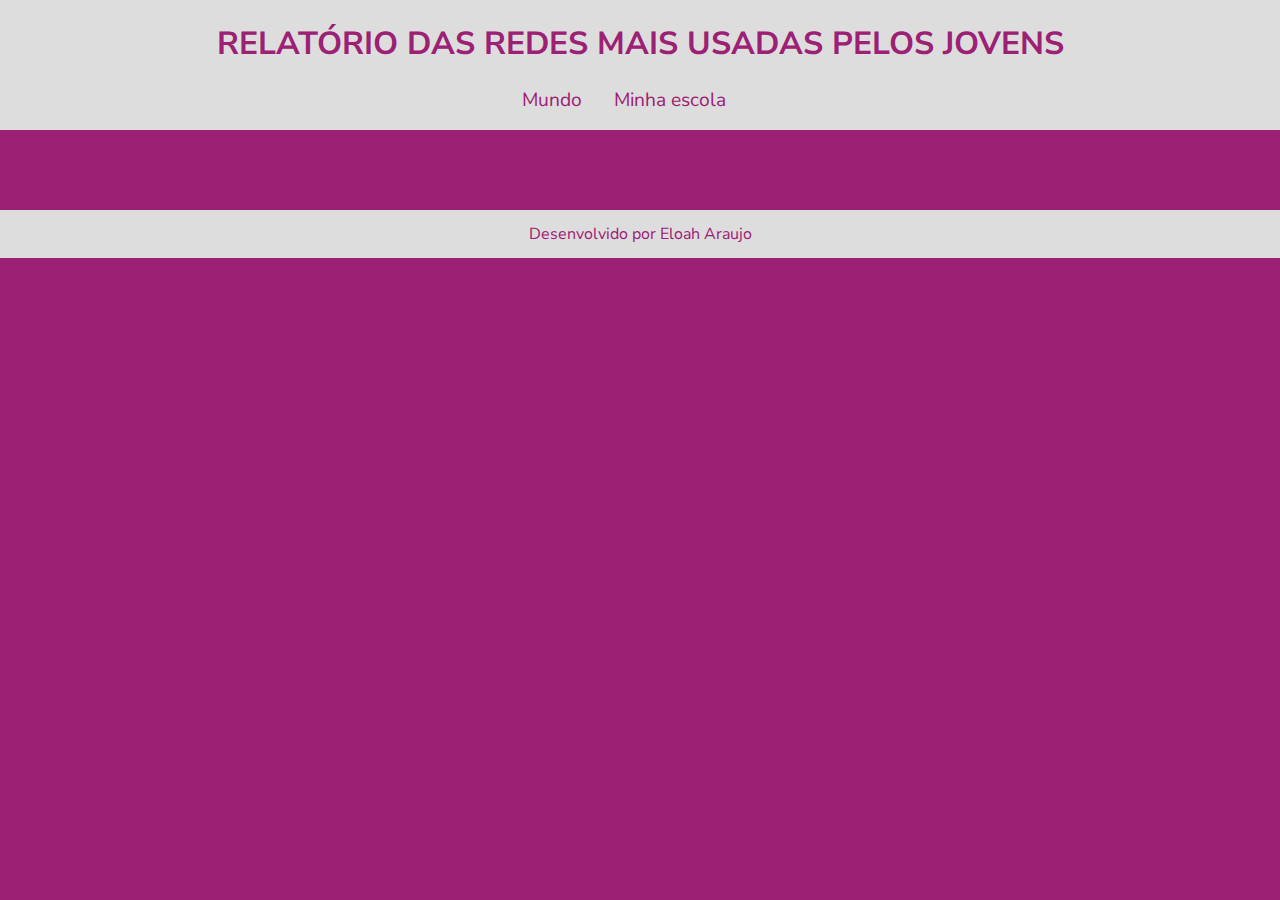
<file: minha-escola.html>
<!DOCTYPE html>
<html lang="pt-br">
<head>
    <meta charset="UTF-8">
    <meta name="viewport" content="width=device-width, initial-scale=1.0">
    <title>Redes Sociais - Minha escola</title>
    <link rel="stylesheet" href="style.css">
    <script src="https://cdn.plot.ly/plotly-2.27.0.min.js" charset="utf-8"></script>
</head>
<body>
    <header>
        <h1>RELATÓRIO DAS REDES MAIS USADAS PELOS JOVENS</h1>
        <nav>
            <a href="index.html">Mundo</a>
            <a href="minha-escola.html">Minha escola</a>
        </nav>
    </header>
    <main class="graficos-section">
        <section id="graficos-container" class="graficos-container">
            <!-- crie os gráficos/texto aqui -->
        </section>
    </main>
    <footer>
        <p>Desenvolvido por Eloah Araujo</p>
    </footer>
    <script type="module" src="graficos/common.js"></script>
    <script type="module" src="graficos/redesSociaisMinhaEscola.js"></script>
</body>
</html>
</file>
<file: style.css>
@import url('https://fonts.googleapis.com/css2?family=Nunito+Sans:ital,opsz,wght@0,6..12,200..1000;1,6..12,200..1000&display=swap');

:root {
    --bg-color: #9c2073;
    --primary-color: #DDDDDD;
    --secondary-color: #eb2668;
    --font: "Nunito Sans", sans-serif;
}

body {
    background-color: var(--bg-color);
    color: var(--primary-color);
    font-family: var(--font);
    height: 100vh;
    margin: 0;
}

header {
    background-color: var(--primary-color);
    text-align: center;
    padding: 1px;
}

h1 {
    font-size: 2rem;
    color: var(--bg-color);
    font-weight: 700;
}

nav {
    display: flex;
    justify-content: center;
    font-weight: 400;
}

nav a {
    text-decoration: none;
    color: var(--bg-color);
    margin: 0 2rem 1rem 0rem;
    font-size: 1.2rem;
}

nav a:hover {
    text-decoration: underline;
    transform: scale(0.90);
    transition: transform 0.1s;
}

.grafico {
    margin-top: 3rem;
}

.graficos-container {
    margin: 5rem;
}

.graficos-container__texto {
    font-size: 1.3rem;
    text-align: center;
    padding: 2rem;
    border: var(--secondary-color) solid 2px;
}

span {
    font-weight: bold;
    color: var(--secondary-color);
}

footer {
    display: flex;
    align-items: center;
    justify-content: center;
    background-color: var(--primary-color);
    color: var(--bg-color);
    width: 100%;
    height: 3rem;
    margin-top: 2rem;
}
</file>
